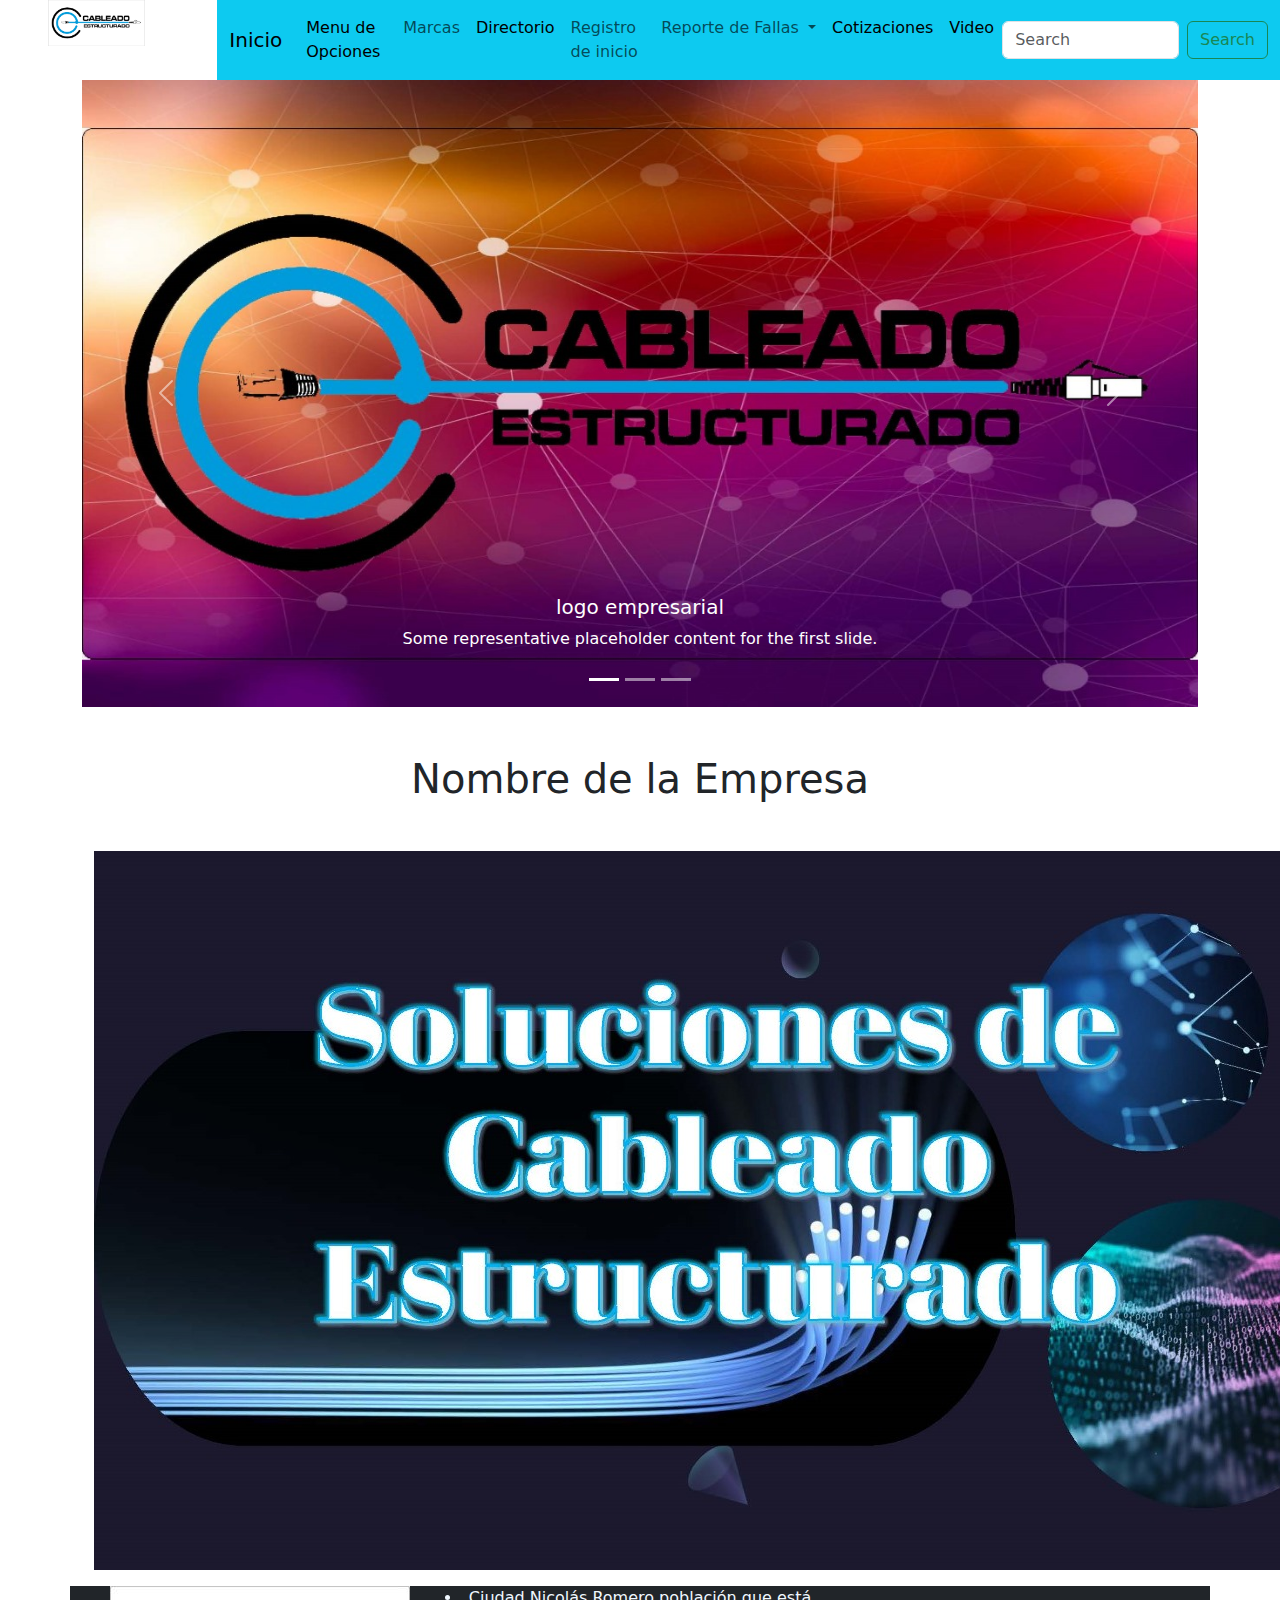
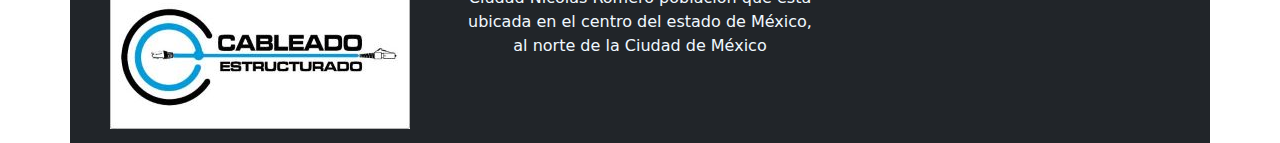
<file: index.html>
<!DOCTYPE html>
<html lang="es">
<head>
    <meta charset="UTF-8">
    <meta name="viewport" content="width=device-width, initial-scale=1.0">
    <link href="https://cdn.jsdelivr.net/npm/bootstrap@5.3.3/dist/css/bootstrap.min.css"rel="stylesheet">
    <link rel="stylesheet" href="css/proyecto.css">
    <title>Inicio</title>
</head>

<body>
    <header>
<div class="row">
    <div class="col-2 bg-white Logo text-center">
<img src="Imagenes/logocableadopng.png" alt="Logo de la Empresa" class="img-fluid">
    </div>
    <div class="col-10 bg-white">
        <nav class="navbar navbar-expand-lg bg-info">
            <div class="container-fluid">
              <a class="navbar-brand" href="#">Inicio</a>
              <button class="navbar-toggler" type="button" data-bs-toggle="collapse" data-bs-target="#navbarSupportedContent" aria-controls="navbarSupportedContent" aria-expanded="false" aria-label="Toggle navigation">
                <span class="navbar-toggler-icon"></span>
              </button>
              <div class="collapse navbar-collapse" id="navbarSupportedContent">
                <ul class="navbar-nav me-auto mb-2 mb-lg-0">
                  <li class="nav-item">
                    <a class="nav-link active" aria-current="page" href="paginas/areasyservicios.html">Menu de Opciones</a>
                  </li>
                  <li class="nav-item">
                    <a class="nav-link" href="paginas/marcas.html">Marcas</a>
                  </li>
                  <li class="nav-item dropdown">
                    <a class="nav-link active" href="paginas/directorio.html">Directorio</a>
                  </li>
                  <li class="nav-item dropdown">
                    <a class="nav-link dropdown" href="paginas/registrodeinicio.html">Registro de inicio</a>                    </a>
                  </li>
                    <li class="nav-item dropdown">
                    <a class="nav-link dropdown-toggle" href="#" role="button" data-bs-toggle="dropdown" aria-expanded="false">
                      Reporte de Fallas
                    </a>
                    <ul class="dropdown-menu">
                      <li><a class="dropdown-item" href="paginas/reportedefallas.html">Falla en el Cable</a></li>
                      <!-- <li><a class="dropdown-item" href="#">Another action</a></li> -->
                      <li><hr class="dropdown-divider"></li>
                      <li><a class="dropdown-item" href="paginas/reportedefallas.html">Falla en el WiFi</a></li>
                      <li><hr class="dropdown-divider"></li>
                      <li><a class="dropdown-item" href="paginas/reportedefallas.html">Falla en el PC o Telefono</a></li>
                    </ul>
                    <li class="nav-item dropdown">
                      <a class="nav-link active" href="paginas/cotizaciones.html">Cotizaciones</a>
                    </li>
                    <li class="nav-item dropdown">
                      <a class="nav-link active" href="paginas/Video.html">Video</a>
                    </li>
                  </li>
                  <!-- <li class="nav-item">
                    <a class="nav-link disabled" aria-disabled="true">Disabled</a>
                  </li> -->
                </ul>
                <form class="d-flex" role="search">
                  <input class="form-control me-2" type="search" placeholder="Search" aria-label="Search">
                  <button class="btn btn-outline-success" type="submit">Search</button>
                </form>
              </div>
            </div>
          </nav>
    </div>
</div>
    </header>

    <main>
<div class="container">
  <div id="carouselExampleCaptions" class="carousel slide">
    <div class="carousel-indicators">
      <button type="button" data-bs-target="#carouselExampleCaptions" data-bs-slide-to="0" class="active" aria-current="true" aria-label="Slide 1"></button>
      <button type="button" data-bs-target="#carouselExampleCaptions" data-bs-slide-to="1" aria-label="Slide 2"></button>
      <button type="button" data-bs-target="#carouselExampleCaptions" data-bs-slide-to="2" aria-label="Slide 3"></button>
    </div>
    <div class="carousel-inner">
      <div class="carousel-item active">
        <img src="Imagenes/1-logo.jpg" class="d-block w-100" alt="...">
        <div class="carousel-caption d-none d-md-block">
          <h5>logo empresarial</h5>
          <p>Some representative placeholder content for the first slide.</p>
        </div>
      </div>
      <div class="carousel-item">
        <img src="Imagenes/logoconectorfo.jpg" class="d-block w-100" alt="...">
        <div class="carousel-caption d-none d-md-block">
          <h5>Logo fibra optica</h5>
          <p>Some representative placeholder content for the second slide.</p>
        </div>
      </div>
      <div class="carousel-item">
        <img src="Imagenes/logomex.jpg" class="d-block w-100" alt="...">
        <div class="carousel-caption d-none d-md-block">
          <h5>Logo mexico</h5>
          <p>Some representative placeholder content for the third slide.</p>
        </div>
      </div>
    </div>
    <button class="carousel-control-prev" type="button" data-bs-target="#carouselExampleCaptions" data-bs-slide="prev">
      <span class="carousel-control-prev-icon" aria-hidden="true"></span>
      <span class="visually-hidden">Previous</span>
    </button>
    <button class="carousel-control-next" type="button" data-bs-target="#carouselExampleCaptions" data-bs-slide="next">
      <span class="carousel-control-next-icon" aria-hidden="true"></span>
      <span class="visually-hidden">Next</span>
    </button>
  </div>
  <div class="container">
    <h1 class="mt-5 mb-5 text-center">Nombre de la Empresa</h1>
    <p class="text-center"><img src="Imagenes/2- nombre.jpg" alt=""></p>
  </div>
</div>
    </main>

    <footer>
<div class="container bg-dark text-center align-item-center">
  <div class="row">
    <div class="col" >
      <img src="Imagenes/logocableadomini.jpg" alt="Logo de la empresa">
    </div>
    <div class="col" style="color: aliceblue;"><li>Ciudad Nicolás Romero población que está ubicada en el centro del estado de México, al norte de la Ciudad de México</li></div>
    <div class="col" style="color: aliceblue;">
      <iframe src="https://www.google.com/maps/embed?pb=!1m18!1m12!1m3!1d1927698.3362225133!2d-100.92475285319688!3d19.32425220193488!2m3!1f0!2f0!3f0!3m2!1i1024!2i768!4f13.1!3m3!1m2!1s0x85cd8992c0eb0a3b%3A0xc2fef9be9fc5a857!2sEstado%20de%20M%C3%A9xico!5e0!3m2!1ses!2smx!4v1723782076064!5m2!1ses!2smx" width="50%" height="80%" style="border:0;" allowfullscreen="" loading="lazy" referrerpolicy="no-referrer-when-downgrade"></iframe>
    </div>
  </div>
</div>
    </footer>

    <script src="https://cdn.jsdelivr.net/npm/bootstrap@5.3.3/dist/js/bootstrap.bundle.min.js"></script>
</body>

</html>
</file>
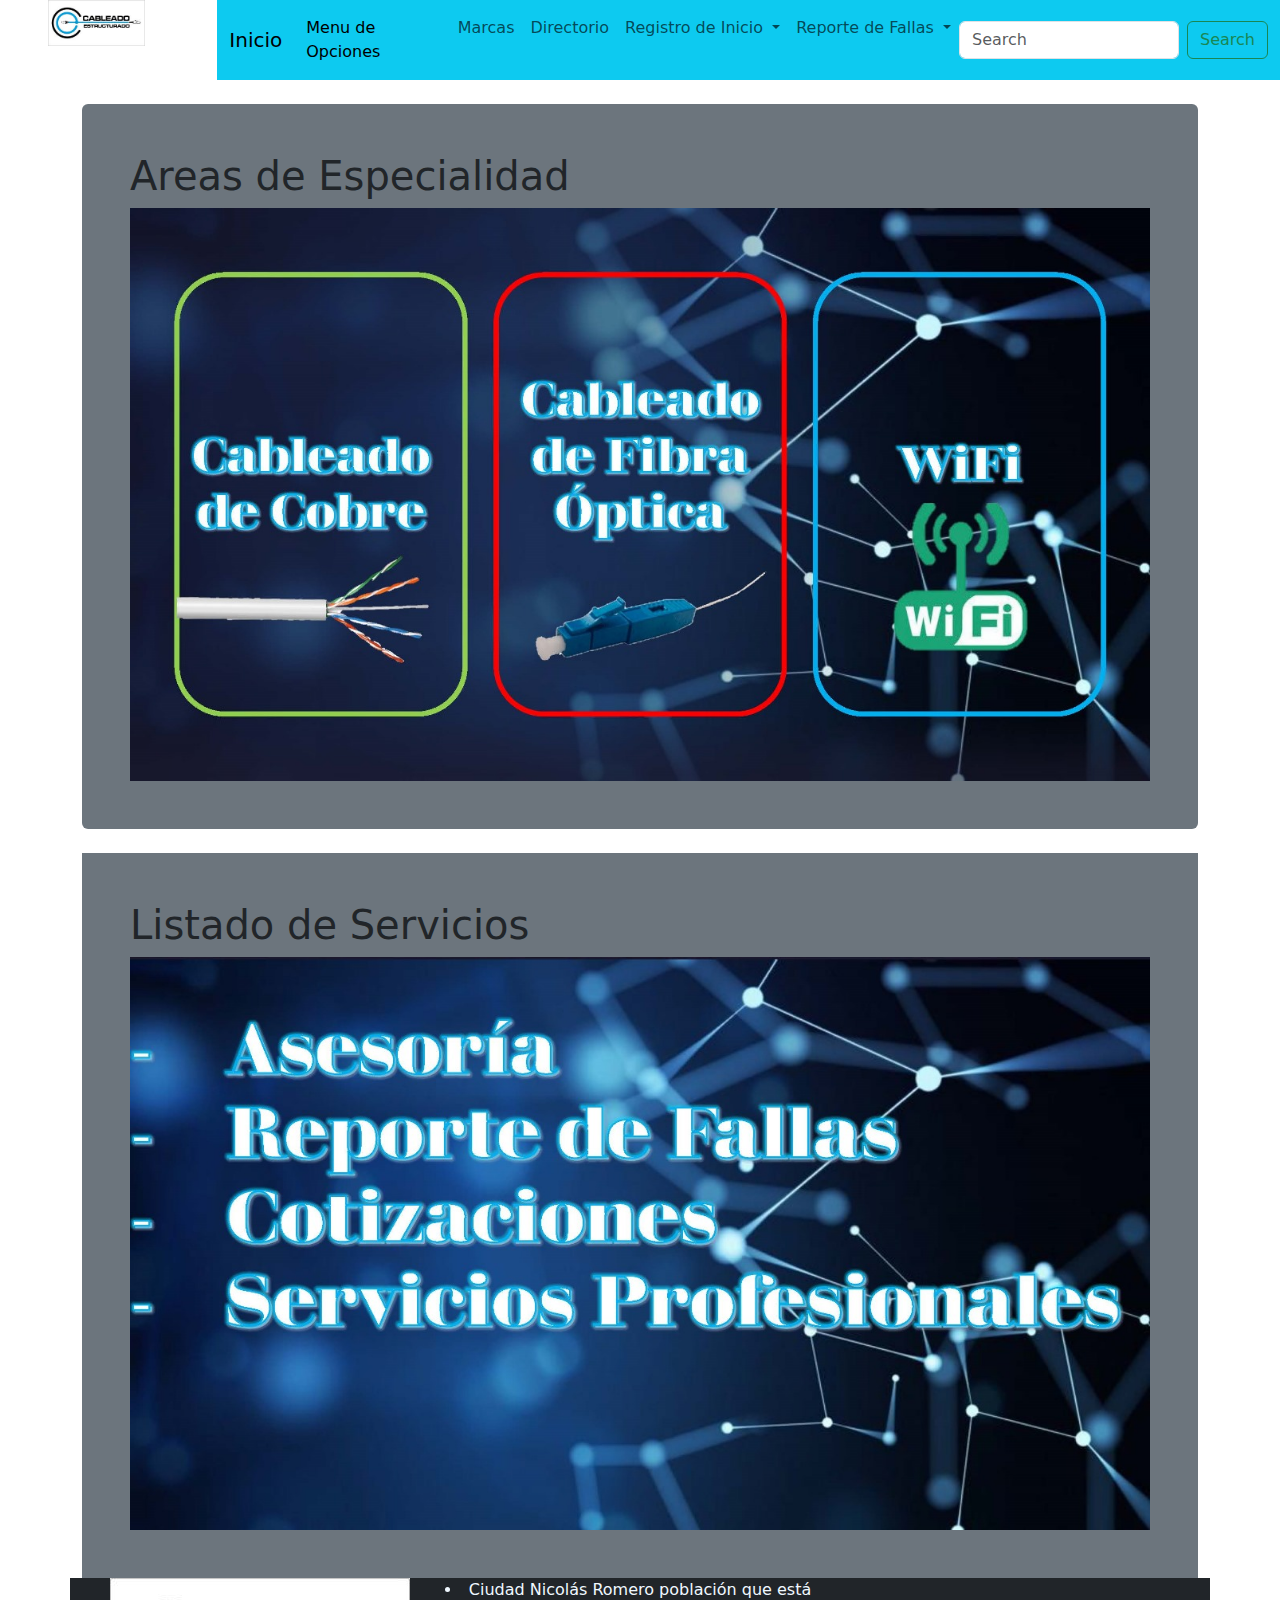
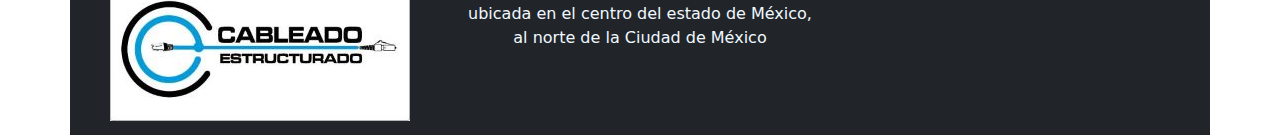
<file: paginas/areasyservicios.html>
<!DOCTYPE html>
<html lang="es">

<head>
    <meta charset="UTF-8">
    <meta name="viewport" content="width=device-width, initial-scale=1.0">
    <link href="https://cdn.jsdelivr.net/npm/bootstrap@5.3.3/dist/css/bootstrap.min.css"rel="stylesheet">
    <link rel="stylesheet" href="../css/proyecto.css">
    <title>Menu de Opciones</title>
</head>

<body>
    <header>
<div class="row">
    <div class="col-2 bg-white Logo text-center">
<img src="../Imagenes/logocableadored.jpg" alt="Logo de la Empresa" class="img-fluid">
    </div>
    <div class="col-10 bg-white">
        <nav class="navbar navbar-expand-lg bg-info">
            <div class="container-fluid">
              <a class="navbar-brand" href="../index.html">Inicio</a>
              <button class="navbar-toggler" type="button" data-bs-toggle="collapse" data-bs-target="#navbarSupportedContent" aria-controls="navbarSupportedContent" aria-expanded="false" aria-label="Toggle navigation">
                <span class="navbar-toggler-icon"></span>
              </button>
              <div class="collapse navbar-collapse" id="navbarSupportedContent">
                <ul class="navbar-nav me-auto mb-2 mb-lg-0">
                  <li class="nav-item">
                    <a class="nav-link active" aria-current="page" href="#">Menu de Opciones</a>
                  </li>
                  <li class="nav-item">
                    <a class="nav-link" href="#">Marcas</a>
                  </li>
                  <li class="nav-item">
                    <a class="nav-link" href="#">Directorio</a>
                  </li>
                  <li class="nav-item dropdown">
                    <a class="nav-link dropdown-toggle" href="#" role="button" data-bs-toggle="dropdown" aria-expanded="false">
                      Registro de Inicio
                    </a>
                    <ul class="dropdown-menu">
                        <li><a class="dropdown-item" href="#">Nombre</a></li>
                        <!-- <li><a class="dropdown-item" href="#">Another action</a></li> -->
                        <li><hr class="dropdown-divider"></li>
                        <li><a class="dropdown-item" href="#">Empresa Procedente</a></li>
                      </ul>
                  <li class="nav-item dropdown">
                    <a class="nav-link dropdown-toggle" href="#" role="button" data-bs-toggle="dropdown" aria-expanded="false">
                      Reporte de Fallas
                    </a>
                    <ul class="dropdown-menu">
                      <li><a class="dropdown-item" href="#">Falla en el Cable</a></li>
                      <!-- <li><a class="dropdown-item" href="#">Another action</a></li> -->
                      <li><hr class="dropdown-divider"></li>
                      <li><a class="dropdown-item" href="#">Falla en el WiFi</a></li>
                      <li><hr class="dropdown-divider"></li>
                      <li><a class="dropdown-item" href="#">Falla en el PC o Telefono</a></li>
                    </ul>
                  </li>
                  <!-- <li class="nav-item">
                    <a class="nav-link disabled" aria-disabled="true">Disabled</a>
                  </li> -->
                </ul>
                <form class="d-flex" role="search">
                  <input class="form-control me-2" type="search" placeholder="Search" aria-label="Search">
                  <button class="btn btn-outline-success" type="submit">Search</button>
                </form>
              </div>
            </div>
          </nav>
    </div>
</div>
    </header>

    <main>
        <div class="container">
            <div class="mt-4 p-5 bg-secondary text-dark rounded text-center-align-items-center">
                <h1>Areas de Especialidad</h1>
                <img src="../Imagenes/3- area.jpg" alt="Areas de Especialidad" class="img-fluid">
              </div>

              <div class="mt-4 p-5 bg-secondary text-darkrounded">
                <h1>Listado de Servicios</h1>
                <img src="../Imagenes/5- servicios.jpg" alt="listado de servicios" class="img-fluid logocableadopng">
              </div>
        </div>


    </main>

    <footer>
<div class="container bg-dark text-center align-item-center">
  <div class="row">
    <div class="col" >
      <img src="../Imagenes/logocableadomini.jpg" alt="Logo de la empresa">
    </div>
    <div class="col" style="color: aliceblue;"><li>Ciudad Nicolás Romero población que está ubicada en el centro del estado de México, al norte de la Ciudad de México</li></div>
    <div class="col" style="color: aliceblue;">
      <iframe src="https://www.google.com/maps/embed?pb=!1m18!1m12!1m3!1d1927698.3362225133!2d-100.92475285319688!3d19.32425220193488!2m3!1f0!2f0!3f0!3m2!1i1024!2i768!4f13.1!3m3!1m2!1s0x85cd8992c0eb0a3b%3A0xc2fef9be9fc5a857!2sEstado%20de%20M%C3%A9xico!5e0!3m2!1ses!2smx!4v1723782076064!5m2!1ses!2smx" width="50%" height="80%" style="border:0;" allowfullscreen="" loading="lazy" referrerpolicy="no-referrer-when-downgrade"></iframe>
    </div>
  </div>
</div>
    </footer>

    <script src="https://cdn.jsdelivr.net/npm/bootstrap@5.3.3/dist/js/bootstrap.bundle.min.js"></script>
</body>

</html>
</file>
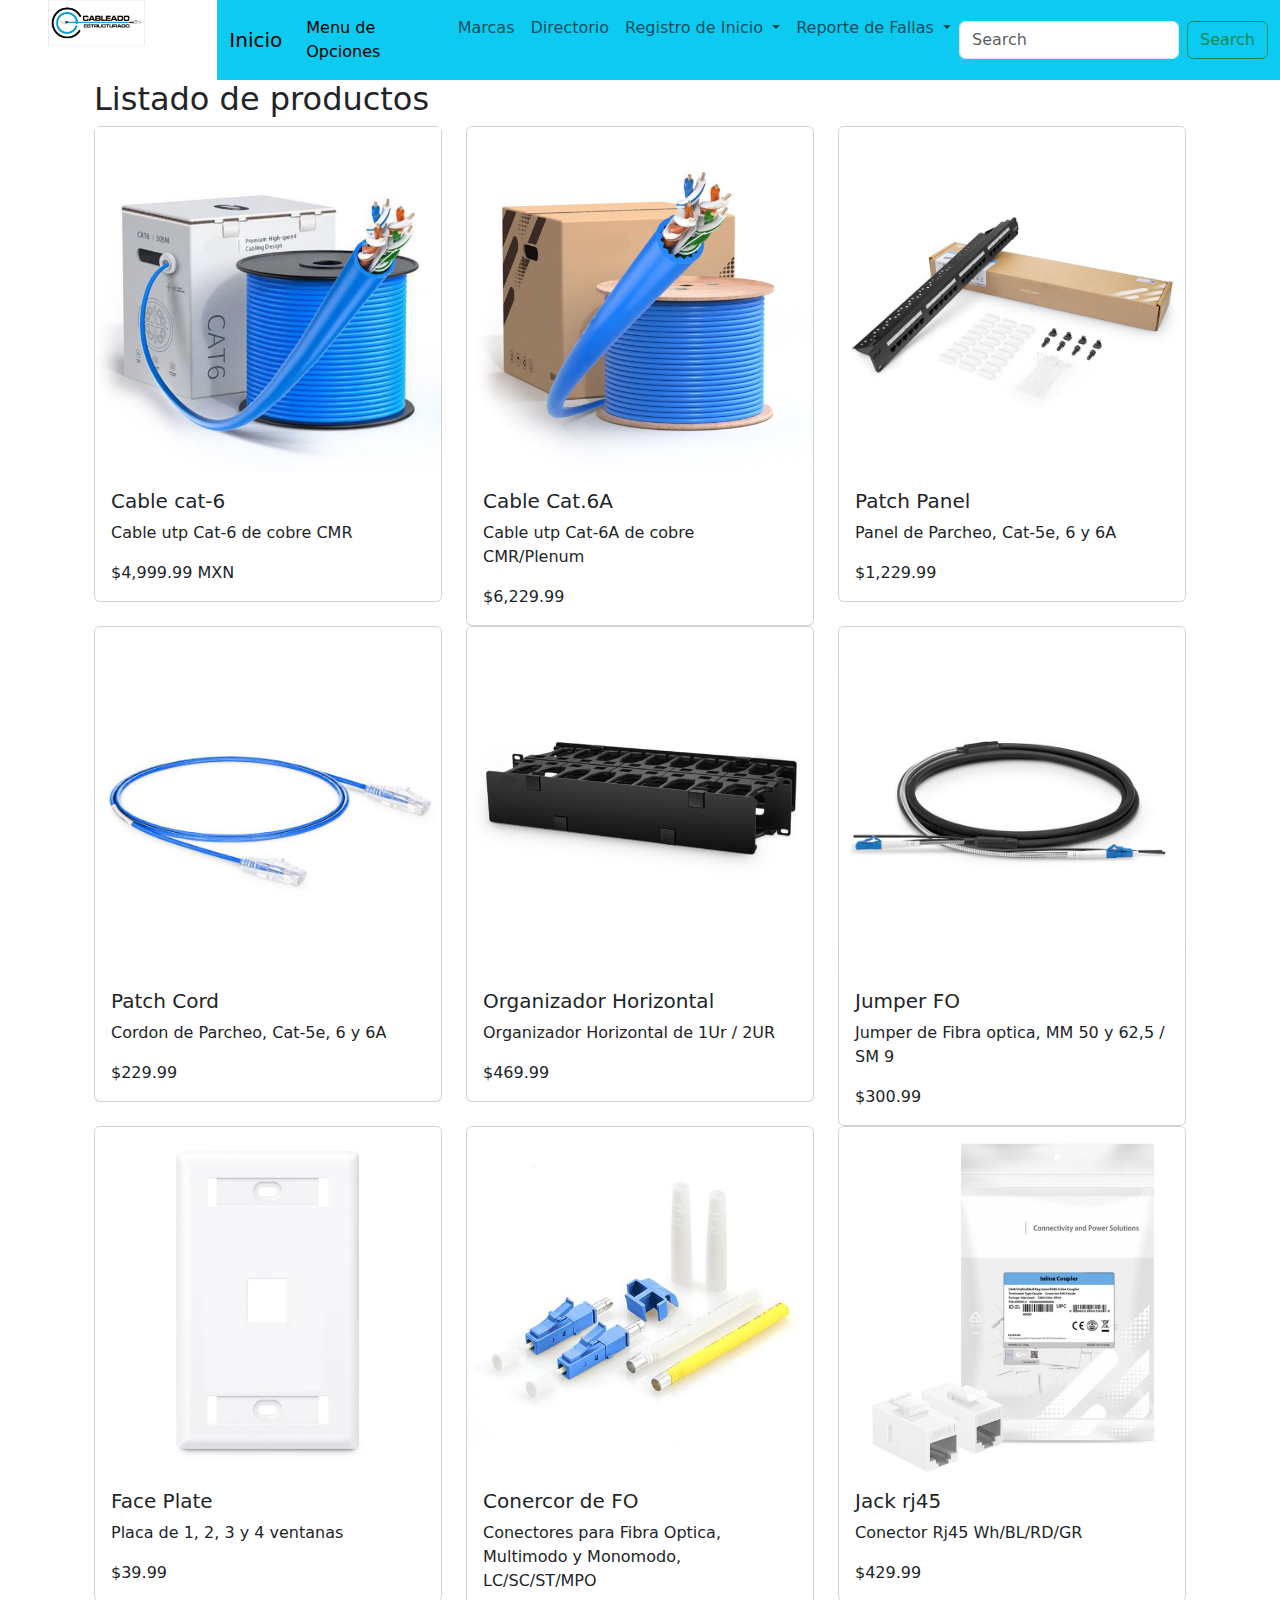
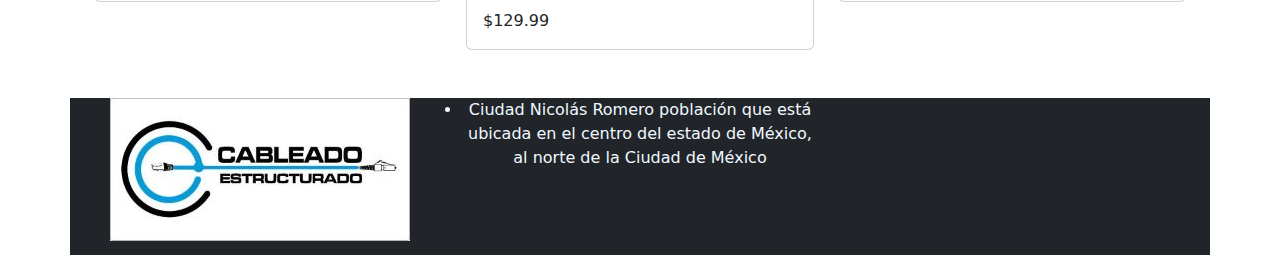
<file: paginas/cotizaciones.html>
<!DOCTYPE html>
<html lang="es">
<head>
    <meta charset="UTF-8">
    <meta name="viewport" content="width=device-width, initial-scale=1.0">
    <link href="https://cdn.jsdelivr.net/npm/bootstrap@5.3.3/dist/css/bootstrap.min.css"rel="stylesheet">
    <link rel="stylesheet" href="../css/proyecto.css">
    <title>Cotizaciones</title>
</head>

<body>
    <header>
<div class="row">
    <div class="col-2 bg-white Logo text-center">
<img src="../Imagenes/logocableadopng.png" alt="Logo de la Empresa" class="img-fluid">
    </div>
    <div class="col-10 bg-white">
        <nav class="navbar navbar-expand-lg bg-info">
            <div class="container-fluid">
              <a class="navbar-brand" href="../index.html">Inicio</a>
              <button class="navbar-toggler" type="button" data-bs-toggle="collapse" data-bs-target="#navbarSupportedContent" aria-controls="navbarSupportedContent" aria-expanded="false" aria-label="Toggle navigation">
                <span class="navbar-toggler-icon"></span>
              </button>
              <div class="collapse navbar-collapse" id="navbarSupportedContent">
                <ul class="navbar-nav me-auto mb-2 mb-lg-0">
                  <li class="nav-item">
                    <a class="nav-link active" aria-current="page" href="#">Menu de Opciones</a>
                  </li>
                  <li class="nav-item">
                    <a class="nav-link" href="#">Marcas</a>
                  </li>
                  <li class="nav-item">
                    <a class="nav-link" href="#">Directorio</a>
                  </li>
                  <li class="nav-item dropdown">
                    <a class="nav-link dropdown-toggle" href="#" role="button" data-bs-toggle="dropdown" aria-expanded="false">
                      Registro de Inicio
                    </a>
                    <ul class="dropdown-menu">
                        <li><a class="dropdown-item" href="#">Nombre</a></li>
                        <!-- <li><a class="dropdown-item" href="#">Another action</a></li> -->
                        <li><hr class="dropdown-divider"></li>
                        <li><a class="dropdown-item" href="#">Empresa Procedente</a></li>
                      </ul>
                  <li class="nav-item dropdown">
                    <a class="nav-link dropdown-toggle" href="#" role="button" data-bs-toggle="dropdown" aria-expanded="false">
                      Reporte de Fallas
                    </a>
                    <ul class="dropdown-menu">
                      <li><a class="dropdown-item" href="#">Falla en el Cable</a></li>
                      <!-- <li><a class="dropdown-item" href="#">Another action</a></li> -->
                      <li><hr class="dropdown-divider"></li>
                      <li><a class="dropdown-item" href="#">Falla en el WiFi</a></li>
                      <li><hr class="dropdown-divider"></li>
                      <li><a class="dropdown-item" href="#">Falla en el PC o Telefono</a></li>
                    </ul>
                  </li>
                  <!-- <li class="nav-item">
                    <a class="nav-link disabled" aria-disabled="true">Disabled</a>
                  </li> -->
                </ul>
                <form class="d-flex" role="search">
                  <input class="form-control me-2" type="search" placeholder="Search" aria-label="Search">
                  <button class="btn btn-outline-success" type="submit">Search</button>
                </form>
              </div>
            </div>
          </nav>
    </div>
</div>
    </header>

    <main>
        <div class="container mb-5">
          <div class="container">
            <h2>Listado de productos</h2>
            <div class="row">
              <div class="col-md-4">
                <div class="card">
                  <img src="../Imagenes/CAT6.jpg" class="cale cat6" alt="Producto 1">
                  <div class="card-body">
                    <h5 class="card-title">Cable cat-6</h5>
                    <p class="card-text">Cable utp Cat-6 de cobre CMR</p>
                    <p class="card-text">$4,999.99 MXN</p>
                  </div>
                </div>
              </div>
              <div class="col-md-4">
                <div class="card">
                  <img src="../Imagenes/CAT6A.jpg" class="card-img-top" alt="Producto 2">
                  <div class="card-body">
                    <h5 class="card-title">Cable Cat.6A</h5>
                    <p class="card-text">Cable utp Cat-6A de cobre CMR/Plenum</p>
                    <p class="card-text">$6,229.99</p>
                  </div>
                </div>
              </div>
              <div class="col-md-4">
                <div class="card">
                  <img src="../Imagenes/PANEL.jpg" class="card-img-top" alt="Producto 2">
                  <div class="card-body">
                    <h5 class="card-title">Patch Panel</h5>
                    <p class="card-text">Panel de Parcheo, Cat-5e, 6 y 6A</p>
                    <p class="card-text">$1,229.99</p>
                  </div>
                </div>
              </div>
              <div class="col-md-4">
                <div class="card">
                  <img src="../Imagenes/PATCHCORD.jpg" class="card-img-top" alt="Producto 2">
                  <div class="card-body">
                    <h5 class="card-title">Patch Cord</h5>
                    <p class="card-text">Cordon de Parcheo, Cat-5e, 6 y 6A</p>
                    <p class="card-text">$229.99</p>
                  </div>
                </div>
              </div>
              <div class="col-md-4">
                <div class="card">
                  <img src="../Imagenes/ORGANIZADOR.jpg" class="card-img-top" alt="Producto 2">
                  <div class="card-body">
                    <h5 class="card-title">Organizador Horizontal</h5>
                    <p class="card-text">Organizador Horizontal de 1Ur / 2UR</p>
                    <p class="card-text">$469.99</p>
                  </div>
                </div>
              </div>
              <div class="col-md-4">
                <div class="card">
                  <img src="../Imagenes/JUMPER FO.jpg" class="card-img-top" alt="Producto 2">
                  <div class="card-body">
                    <h5 class="card-title">Jumper FO</h5>
                    <p class="card-text">Jumper de Fibra optica, MM 50 y 62,5 / SM 9</p>
                    <p class="card-text">$300.99</p>
                  </div>
                </div>
              </div>
              <div class="col-md-4">
                <div class="card">
                  <img src="../Imagenes/FACEPLATE.jpg" class="card-img-top" alt="Producto 2">
                  <div class="card-body">
                    <h5 class="card-title">Face Plate</h5>
                    <p class="card-text">Placa de 1, 2, 3 y 4 ventanas</p>
                    <p class="card-text">$39.99</p>
                  </div>
                </div>
              </div>
              <div class="col-md-4">
                <div class="card">
                  <img src="../Imagenes/CONECTOR LC.jpg" class="card-img-top" alt="Producto 2">
                  <div class="card-body">
                    <h5 class="card-title">Conercor de FO</h5>
                    <p class="card-text">Conectores para Fibra Optica, Multimodo y Monomodo, LC/SC/ST/MPO</p>
                    <p class="card-text">$129.99</p>
                  </div>
                </div>
              </div>
              <div class="col-md-4">
               <div class="card">
                <img src="../Imagenes/JACK.jpg" class="card-img-top" alt="Producto 2">
                <div class="card-body">
                  <h5 class="card-title">Jack rj45</h5>
                  <p class="card-text">Conector Rj45 Wh/BL/RD/GR</p>
                  <p class="card-text">$429.99</p>
                  </div>
                </div>
              </div>
              </div>
              </div>
              </div>
          </div>
    </main>

    <footer>
<div class="container bg-dark text-center align-item-center">
  <div class="row">
    <div class="col" >
      <img src="../Imagenes/logocableadomini.jpg" alt="Logo de la empresa">
    </div>
    <div class="col" style="color: aliceblue;"><li>Ciudad Nicolás Romero población que está ubicada en el centro del estado de México, al norte de la Ciudad de México</li></div>
    <div class="col" style="color: aliceblue;">
      <iframe src="https://www.google.com/maps/embed?pb=!1m18!1m12!1m3!1d1927698.3362225133!2d-100.92475285319688!3d19.32425220193488!2m3!1f0!2f0!3f0!3m2!1i1024!2i768!4f13.1!3m3!1m2!1s0x85cd8992c0eb0a3b%3A0xc2fef9be9fc5a857!2sEstado%20de%20M%C3%A9xico!5e0!3m2!1ses!2smx!4v1723782076064!5m2!1ses!2smx" width="50%" height="80%" style="border:0;" allowfullscreen="" loading="lazy" referrerpolicy="no-referrer-when-downgrade"></iframe>
    </div>
  </div>
</div>
    </footer>

    <script src="https://cdn.jsdelivr.net/npm/bootstrap@5.3.3/dist/js/bootstrap.bundle.min.js"></script>
</body>

</html>
</file>
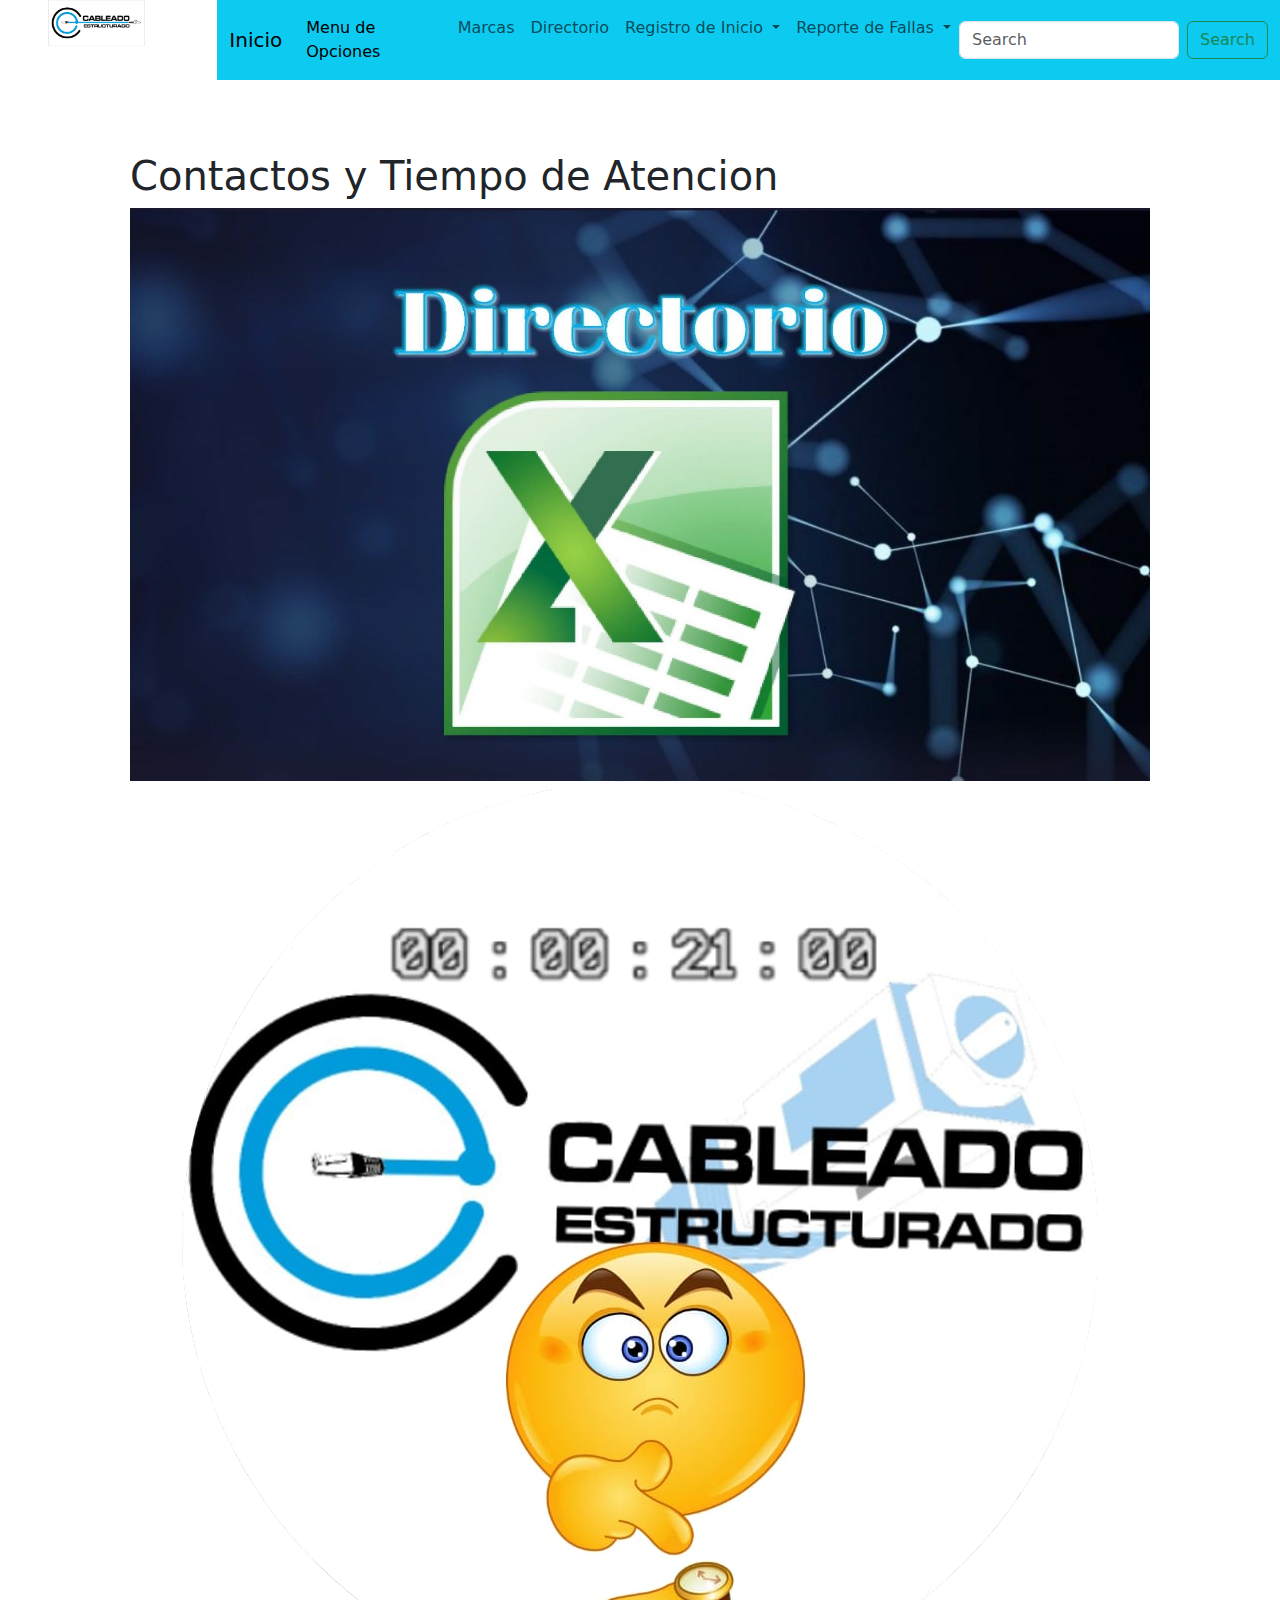
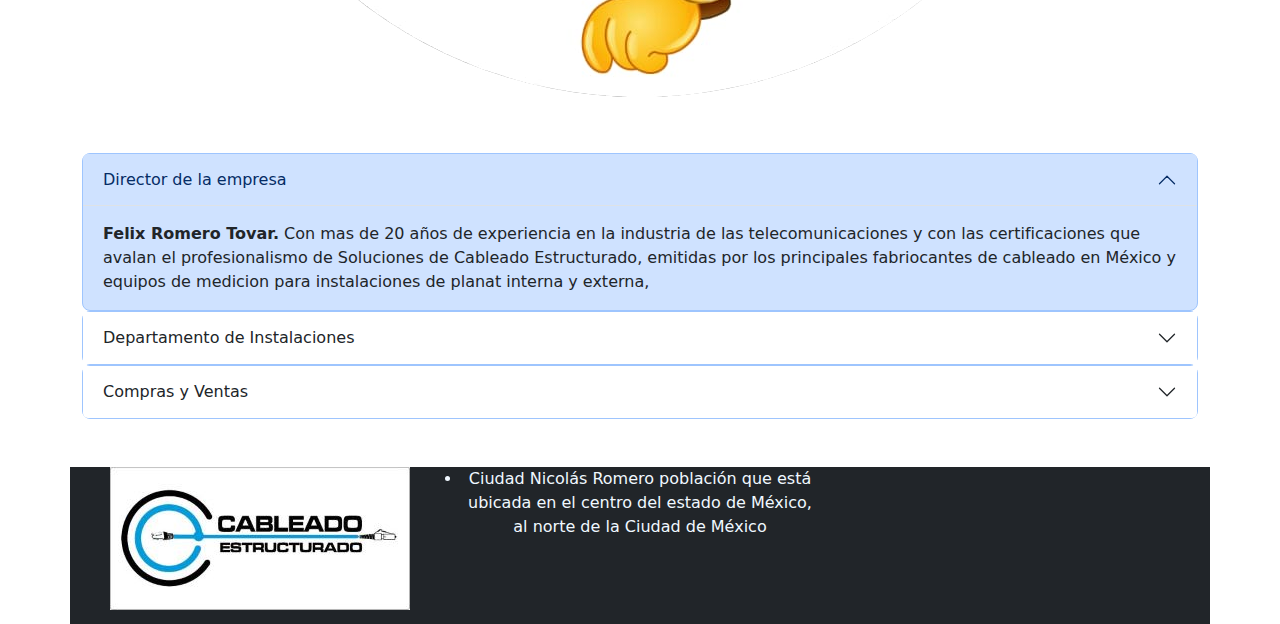
<file: paginas/directorio.html>
<!DOCTYPE html>
<html lang="es">
<head>
    <meta charset="UTF-8">
    <meta name="viewport" content="width=device-width, initial-scale=1.0">
    <link href="https://cdn.jsdelivr.net/npm/bootstrap@5.3.3/dist/css/bootstrap.min.css"rel="stylesheet">
    <link rel="stylesheet" href="../css/proyecto.css">
    <title>Directorio</title>
</head>

<body>
    <header>
<div class="row">
    <div class="col-2 bg-white Logo text-center">
<img src="../Imagenes/logocableadopng.png" alt="Logo de la Empresa" class="img-fluid">
    </div>
    <div class="col-10 bg-white">
        <nav class="navbar navbar-expand-lg bg-info">
            <div class="container-fluid">
              <a class="navbar-brand" href="../index.html">Inicio</a>
              <button class="navbar-toggler" type="button" data-bs-toggle="collapse" data-bs-target="#navbarSupportedContent" aria-controls="navbarSupportedContent" aria-expanded="false" aria-label="Toggle navigation">
                <span class="navbar-toggler-icon"></span>
              </button>
              <div class="collapse navbar-collapse" id="navbarSupportedContent">
                <ul class="navbar-nav me-auto mb-2 mb-lg-0">
                  <li class="nav-item">
                    <a class="nav-link active" aria-current="page" href="#">Menu de Opciones</a>
                  </li>
                  <li class="nav-item">
                    <a class="nav-link" href="#">Marcas</a>
                  </li>
                  <li class="nav-item">
                    <a class="nav-link" href="#">Directorio</a>
                  </li>
                  <li class="nav-item dropdown">
                    <a class="nav-link dropdown-toggle" href="#" role="button" data-bs-toggle="dropdown" aria-expanded="false">
                      Registro de Inicio
                    </a>
                    <ul class="dropdown-menu">
                        <li><a class="dropdown-item" href="#">Nombre</a></li>
                        <!-- <li><a class="dropdown-item" href="#">Another action</a></li> -->
                        <li><hr class="dropdown-divider"></li>
                        <li><a class="dropdown-item" href="#">Empresa Procedente</a></li>
                      </ul>
                  <li class="nav-item dropdown">
                    <a class="nav-link dropdown-toggle" href="#" role="button" data-bs-toggle="dropdown" aria-expanded="false">
                      Reporte de Fallas
                    </a>
                    <ul class="dropdown-menu">
                      <li><a class="dropdown-item" href="#">Falla en el Cable</a></li>
                      <!-- <li><a class="dropdown-item" href="#">Another action</a></li> -->
                      <li><hr class="dropdown-divider"></li>
                      <li><a class="dropdown-item" href="#">Falla en el WiFi</a></li>
                      <li><hr class="dropdown-divider"></li>
                      <li><a class="dropdown-item" href="#">Falla en el PC o Telefono</a></li>
                    </ul>
                  </li>
                  <!-- <li class="nav-item">
                    <a class="nav-link disabled" aria-disabled="true">Disabled</a>
                  </li> -->
                </ul>
                <form class="d-flex" role="search">
                  <input class="form-control me-2" type="search" placeholder="Search" aria-label="Search">
                  <button class="btn btn-outline-success" type="submit">Search</button>
                </form>
              </div>
            </div>
          </nav>
    </div>
</div>
    </header>

    <main>
        <div class="container mb-5">
          <div class="mt-4 p-5 bg- text-dark rounded text-center-align-items-center">
            <h1>Contactos y Tiempo de Atencion<h1>
            <img src="../Imagenes/4- directorio.jpg" alt="tipo de componente" class="img-fluid logocableadopng">
            <img src="../Imagenes/time.jpg" class="rounded-circle mx-auto d-block" alt="Cinque Terre">
          </div>
          <div class="accordion" id="accordionExample">
            <div class="accordion-item bg-primary-subtle border border-primary-subtle rounded-3">
              <h2 class="accordion-header">
                <button class="accordion-button" type="button" data-bs-toggle="collapse" data-bs-target="#collapseOne" aria-expanded="true" aria-controls="collapseOne">
                  Director de la empresa
                </button>
              </h2>
              <div id="collapseOne" class="accordion-collapse collapse show" data-bs-parent="#accordionExample">
                <div class="accordion-body ">
                  <strong>Felix Romero Tovar.</strong> Con mas de 20 años de experiencia en la industria de las telecomunicaciones y con las certificaciones que avalan el profesionalismo de Soluciones de Cableado Estructurado, emitidas por los principales fabriocantes de cableado en México y equipos de medicion para instalaciones de planat interna y externa<code></code>, 
                </div>
              </div>
            </div>
            <div class="accordion-item bg-primary-subtle border border-primary-subtle rounded-3">
              <h2 class="accordion-header">
                <button class="accordion-button collapsed" type="button" data-bs-toggle="collapse" data-bs-target="#collapseTwo" aria-expanded="false" aria-controls="collapseTwo">
                  Departamento de Instalaciones
                </button>
              </h2>
              <div id="collapseTwo" class="accordion-collapse collapse" data-bs-parent="#accordionExample">
                <div class="accordion-body">
                  <strong>Mauricio Romero Ramirez</strong> Encargado de la calidad en las instalaciones como lider de proyecto, garantiza que los trabajos realizados se apeguen las normas nacionales e internacionales que distinguen a Soluciones de Cableado Estructurado del resto de las empreas<code></code>
                </div>
              </div>
            </div>
            <div class="accordion-item bg-primary-subtle border border-primary-subtle rounded-3">
              <h2 class="accordion-header">
                <button class="accordion-button collapsed" type="button" data-bs-toggle="collapse" data-bs-target="#collapseThree" aria-expanded="false" aria-controls="collapseThree">
                  Compras y Ventas
                </button>
              </h2>
              <div id="collapseThree" class="accordion-collapse collapse" data-bs-parent="#accordionExample">
                <div class="accordion-body">
                  <strong>Ashlie G. Romero Ramirez.</strong> Representante de las relaciones nacionales e internaionales de todas las cedes donde se presenta Soluciones de Cableado Estructurado, tambien  de las negociaciones con nuevos e inovadores porductos que ademas de integraglos al portafolio de soluciones tambien se solicita la capacitacion pertinente al personal tecnico de la compañia <code></code>
                </div>
              </div>
            </div>
          </div>
        </div>


    </main>

    <footer>
<div class="container bg-dark text-center align-item-center">
  <div class="row">
    <div class="col" >
      <img src="../Imagenes/logocableadomini.jpg" alt="Logo de la empresa">
    </div>
    <div class="col" style="color: aliceblue;"><li>Ciudad Nicolás Romero población que está ubicada en el centro del estado de México, al norte de la Ciudad de México</li></div>
    <div class="col" style="color: aliceblue;">
      <iframe src="https://www.google.com/maps/embed?pb=!1m18!1m12!1m3!1d1927698.3362225133!2d-100.92475285319688!3d19.32425220193488!2m3!1f0!2f0!3f0!3m2!1i1024!2i768!4f13.1!3m3!1m2!1s0x85cd8992c0eb0a3b%3A0xc2fef9be9fc5a857!2sEstado%20de%20M%C3%A9xico!5e0!3m2!1ses!2smx!4v1723782076064!5m2!1ses!2smx" width="50%" height="80%" style="border:0;" allowfullscreen="" loading="lazy" referrerpolicy="no-referrer-when-downgrade"></iframe>
    </div>
  </div>
</div>
    </footer>

    <script src="https://cdn.jsdelivr.net/npm/bootstrap@5.3.3/dist/js/bootstrap.bundle.min.js"></script>
</body>

</html>
</file>
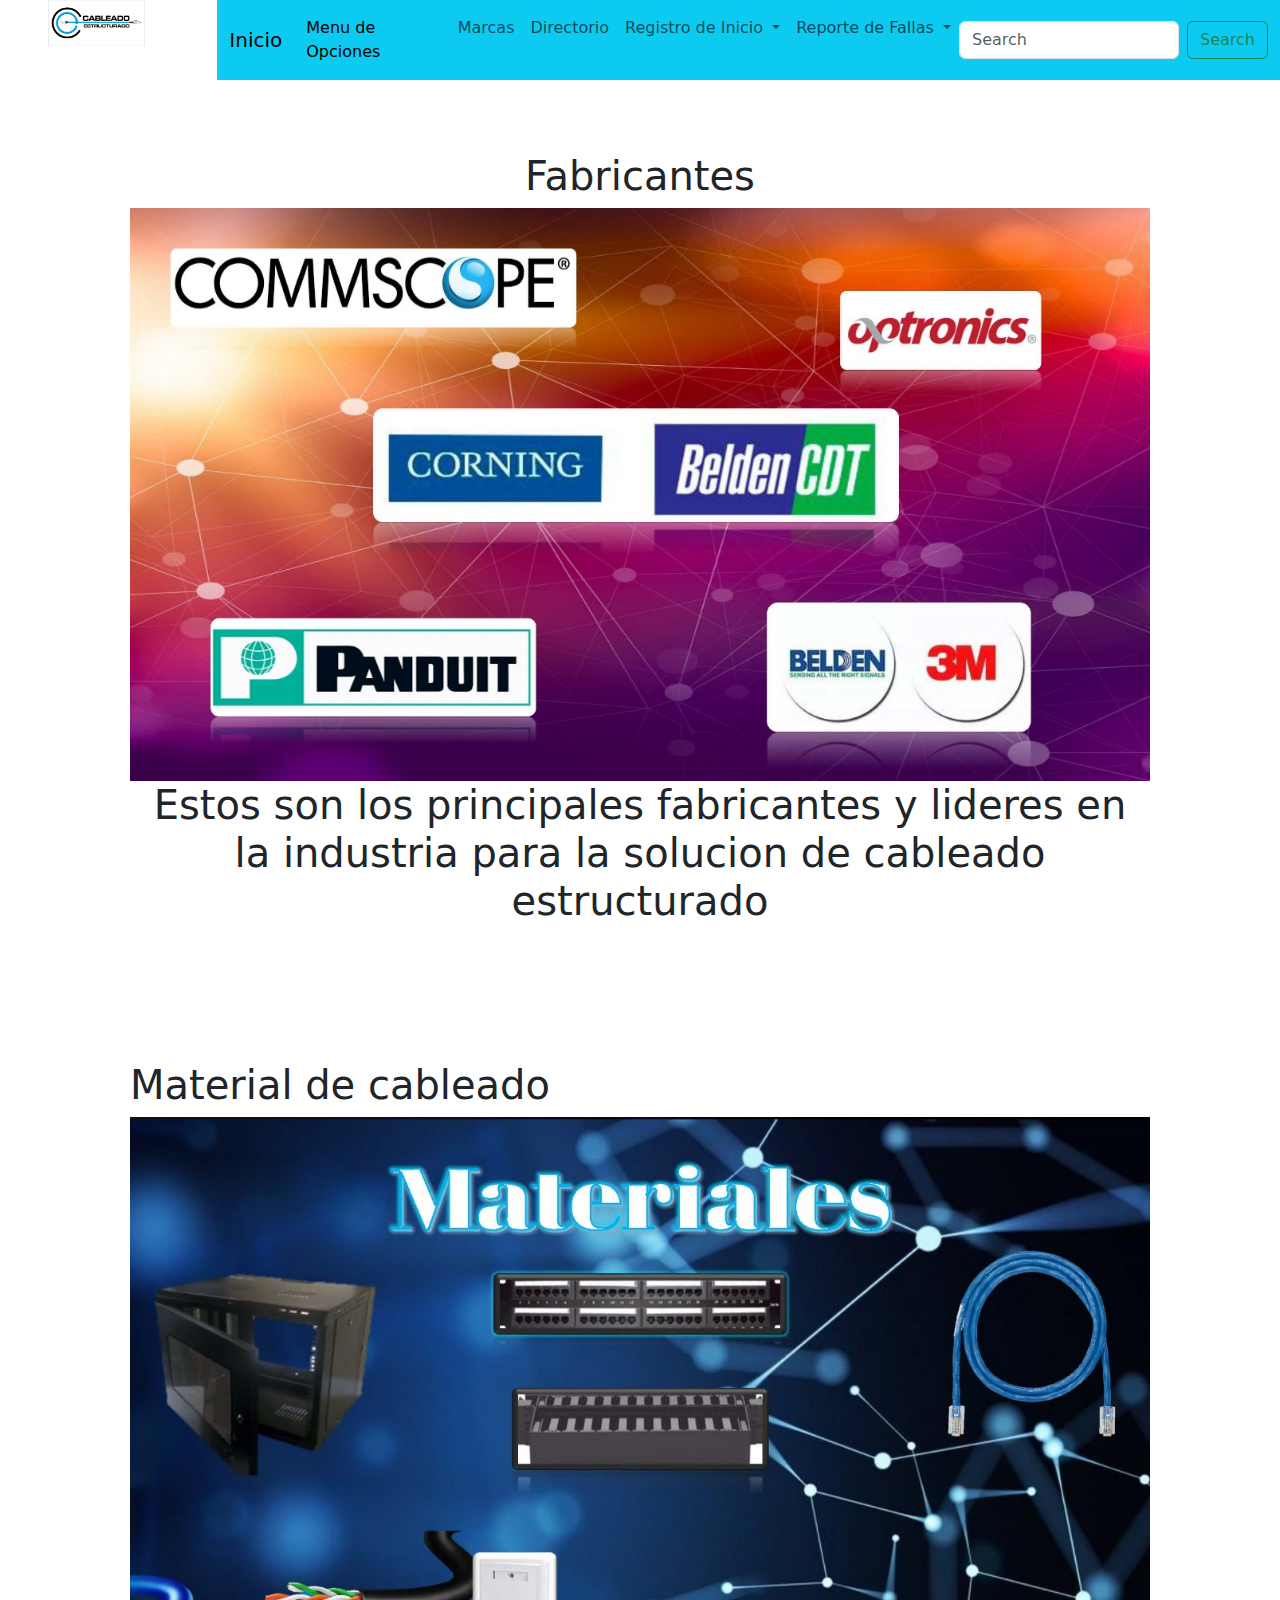
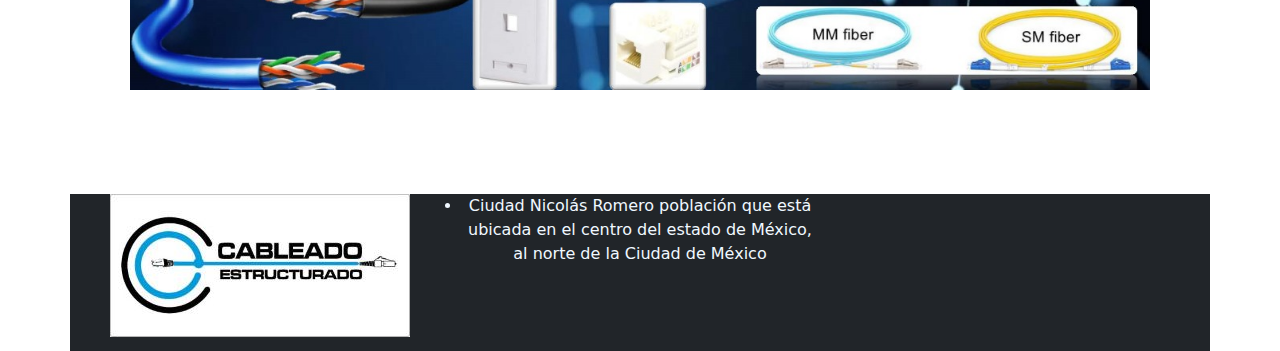
<file: paginas/marcas.html>
<!DOCTYPE html>
<html lang="es">
<head>
    <meta charset="UTF-8">
    <meta name="viewport" content="width=device-width, initial-scale=1.0">
    <link href="https://cdn.jsdelivr.net/npm/bootstrap@5.3.3/dist/css/bootstrap.min.css"rel="stylesheet">
    <link rel="stylesheet" href="../css/proyecto.css">
    <title>Marcas</title>
</head>

<body>
    <header>
<div class="row">
    <div class="col-2 bg-white Logo text-center">
<img src="../Imagenes/logocableadopng.png" alt="Logo de la Empresa" class="img-fluid">
    </div>
    <div class="col-10 bg-white">
        <nav class="navbar navbar-expand-lg bg-info">
            <div class="container-fluid">
              <a class="navbar-brand" href="../index.html">Inicio</a>
              <button class="navbar-toggler" type="button" data-bs-toggle="collapse" data-bs-target="#navbarSupportedContent" aria-controls="navbarSupportedContent" aria-expanded="false" aria-label="Toggle navigation">
                <span class="navbar-toggler-icon"></span>
              </button>
              <div class="collapse navbar-collapse" id="navbarSupportedContent">
                <ul class="navbar-nav me-auto mb-2 mb-lg-0">
                  <li class="nav-item">
                    <a class="nav-link active" aria-current="page" href="#">Menu de Opciones</a>
                  </li>
                  <li class="nav-item">
                    <a class="nav-link" href="#">Marcas</a>
                  </li>
                  <li class="nav-item">
                    <a class="nav-link" href="#">Directorio</a>
                  </li>
                  <li class="nav-item dropdown">
                    <a class="nav-link dropdown-toggle" href="#" role="button" data-bs-toggle="dropdown" aria-expanded="false">
                      Registro de Inicio
                    </a>
                    <ul class="dropdown-menu">
                        <li><a class="dropdown-item" href="#">Nombre</a></li>
                        <!-- <li><a class="dropdown-item" href="#">Another action</a></li> -->
                        <li><hr class="dropdown-divider"></li>
                        <li><a class="dropdown-item" href="#">Empresa Procedente</a></li>
                      </ul>
                  <li class="nav-item dropdown">
                    <a class="nav-link dropdown-toggle" href="#" role="button" data-bs-toggle="dropdown" aria-expanded="false">
                      Reporte de Fallas
                    </a>
                    <ul class="dropdown-menu">
                      <li><a class="dropdown-item" href="#">Falla en el Cable</a></li>
                      <!-- <li><a class="dropdown-item" href="#">Another action</a></li> -->
                      <li><hr class="dropdown-divider"></li>
                      <li><a class="dropdown-item" href="#">Falla en el WiFi</a></li>
                      <li><hr class="dropdown-divider"></li>
                      <li><a class="dropdown-item" href="#">Falla en el PC o Telefono</a></li>
                    </ul>
                  </li>
                  <!-- <li class="nav-item">
                    <a class="nav-link disabled" aria-disabled="true">Disabled</a>
                  </li> -->
                </ul>
                <form class="d-flex" role="search">
                  <input class="form-control me-2" type="search" placeholder="Search" aria-label="Search">
                  <button class="btn btn-outline-success" type="submit">Search</button>
                </form>
              </div>
            </div>
          </nav>
    </div>
</div>
    </header>

    <main>
        <div class="container mb-5">
          <div class="mt-4 p-5 bg- text-dark rounded text-center align-item-center">
            <h1>Fabricantes<h1>
            <img src="../Imagenes/6- marcas.jpg" alt="Materiales cableado" class="img-fluid">
            <p>Estos son los principales fabricantes y lideres en la industria para la solucion de cableado estructurado</p>
          </div>

          <div class="mt-4 p-5 bg- text-dark rounded text-center-align-items-center">
            <h1>Material de cableado<h1>
            <img src="../Imagenes/10- materiales.jpg" alt="tipo de componente" class="img-fluid logocableadopng">
          </div>
        </div>


    </main>

    <footer>
<div class="container bg-dark text-center align-item-center">
  <div class="row">
    <div class="col" >
      <img src="../Imagenes/logocableadomini.jpg" alt="Logo de la empresa">
    </div>
    <div class="col" style="color: aliceblue;"><li>Ciudad Nicolás Romero población que está ubicada en el centro del estado de México, al norte de la Ciudad de México</li></div>
    <div class="col" style="color: aliceblue;">
      <iframe src="https://www.google.com/maps/embed?pb=!1m18!1m12!1m3!1d1927698.3362225133!2d-100.92475285319688!3d19.32425220193488!2m3!1f0!2f0!3f0!3m2!1i1024!2i768!4f13.1!3m3!1m2!1s0x85cd8992c0eb0a3b%3A0xc2fef9be9fc5a857!2sEstado%20de%20M%C3%A9xico!5e0!3m2!1ses!2smx!4v1723782076064!5m2!1ses!2smx" width="50%" height="80%" style="border:0;" allowfullscreen="" loading="lazy" referrerpolicy="no-referrer-when-downgrade"></iframe>
    </div>
  </div>
</div>
    </footer>

    <script src="https://cdn.jsdelivr.net/npm/bootstrap@5.3.3/dist/js/bootstrap.bundle.min.js"></script>
</body>

</html>
</file>
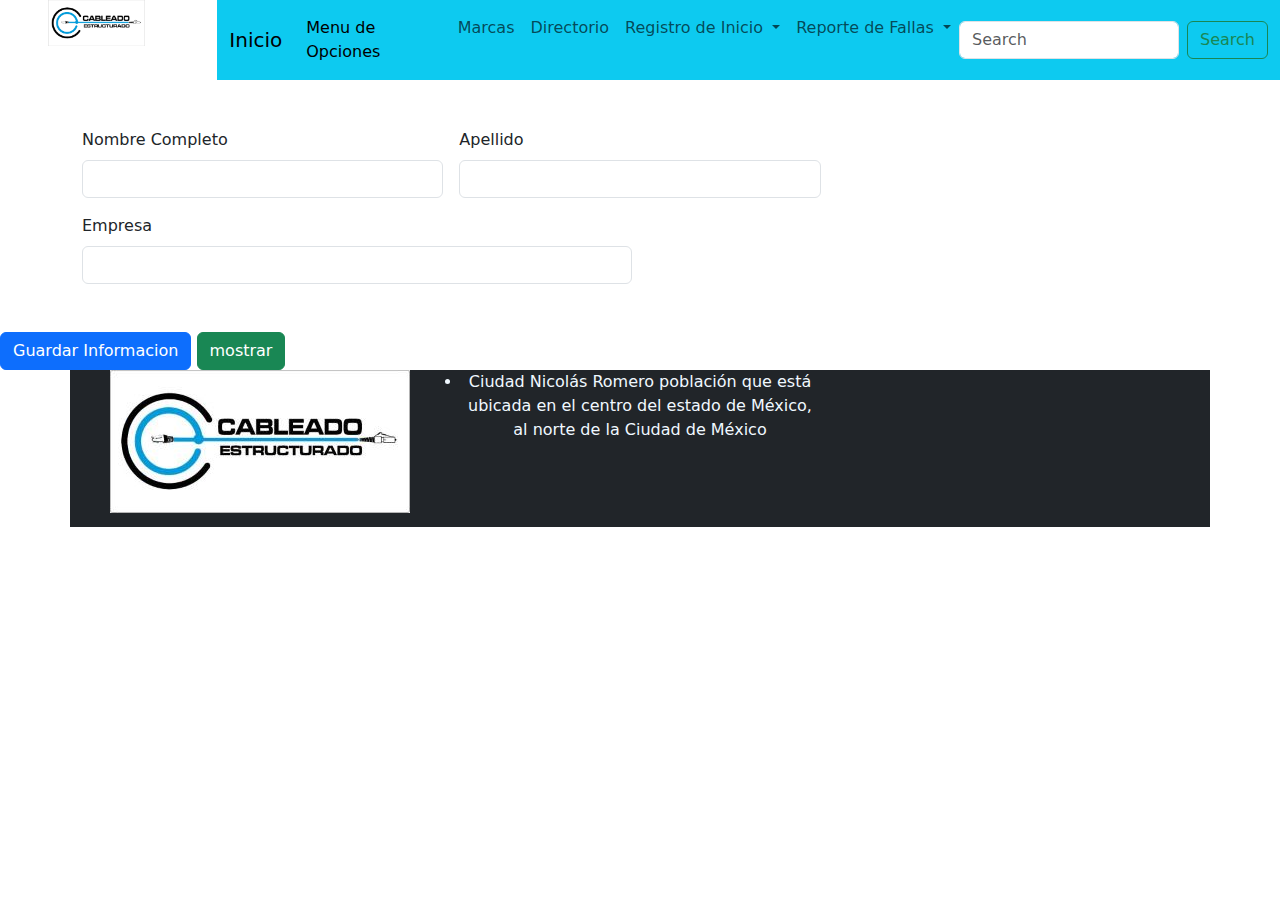
<file: paginas/registrodeinicio.html>
<!DOCTYPE html>
<html lang="es">

<head>
    <meta charset="UTF-8">
    <meta name="viewport" content="width=device-width, initial-scale=1.0">
    <link href="https://cdn.jsdelivr.net/npm/bootstrap@5.3.3/dist/css/bootstrap.min.css"rel="stylesheet">
    <link rel="stylesheet" href="../css/proyecto.css">
    <title>Registro de inicio</title>
</head>

<body>
    <header>
<div class="row">
    <div class="col-2 bg-white Logo text-center">
<img src="../Imagenes/logocableadopng.png" alt="Logo de la Empresa" class="img-fluid">
    </div>
    <div class="col-10 bg-white">
        <nav class="navbar navbar-expand-lg bg-info">
            <div class="container-fluid">
              <a class="navbar-brand" href="../index.html">Inicio</a>
              <button class="navbar-toggler" type="button" data-bs-toggle="collapse" data-bs-target="#navbarSupportedContent" aria-controls="navbarSupportedContent" aria-expanded="false" aria-label="Toggle navigation">
                <span class="navbar-toggler-icon"></span>
              </button>
              <div class="collapse navbar-collapse" id="navbarSupportedContent">
                <ul class="navbar-nav me-auto mb-2 mb-lg-0">
                  <li class="nav-item">
                    <a class="nav-link active" aria-current="page" href="#">Menu de Opciones</a>
                  </li>
                  <li class="nav-item">
                    <a class="nav-link" href="#">Marcas</a>
                  </li>
                  <li class="nav-item">
                    <a class="nav-link" href="#">Directorio</a>
                  </li>
                  <li class="nav-item dropdown">
                    <a class="nav-link dropdown-toggle" href="#" role="button" data-bs-toggle="dropdown" aria-expanded="false">
                      Registro de Inicio
                    </a>
                    <ul class="dropdown-menu">
                        <li><a class="dropdown-item" href="#">Nombre</a></li>
                        <!-- <li><a class="dropdown-item" href="#">Another action</a></li> -->
                        <li><hr class="dropdown-divider"></li>
                        <li><a class="dropdown-item" href="#">Empresa Procedente</a></li>
                      </ul>
                  <li class="nav-item dropdown">
                    <a class="nav-link dropdown-toggle" href="#" role="button" data-bs-toggle="dropdown" aria-expanded="false">
                      Reporte de Fallas
                    </a>
                    <ul class="dropdown-menu">
                      <li><a class="dropdown-item" href="#">Falla en el Cable</a></li>
                      <!-- <li><a class="dropdown-item" href="#">Another action</a></li> -->
                      <li><hr class="dropdown-divider"></li>
                      <li><a class="dropdown-item" href="#">Falla en el WiFi</a></li>
                      <li><hr class="dropdown-divider"></li>
                      <li><a class="dropdown-item" href="#">Falla en el PC o Telefono</a></li>
                    </ul>
                  </li>
                  <!-- <li class="nav-item">
                    <a class="nav-link disabled" aria-disabled="true">Disabled</a>
                  </li> -->
                </ul>
                <form class="d-flex" role="search">
                  <input class="form-control me-2" type="search" placeholder="Search" aria-label="Search">
                  <button class="btn btn-outline-success" type="submit">Search</button>
                </form>
              </div>
            </div>
          </nav>
    </div>
</div>
    </header>

    <main>
        <div class="container mb-5 mt-5">
          <form class="row g-3 needs-validation" novalidate method="post" action="../insertar.php">
            <div class="col-md-4">
              <label for="Nombre" class="form-label">Nombre Completo</label>
              <input type="text" class="form-control" id="nombre" name="Nombre" required>
              <div class="valid-feedback">
                Completo
              </div>
              <div class="invalid-feedback">
                Por favor ingresa tu Nombre.
              </div>
            </div>
            <div class="col-md-4">
              <label for="Apellido" class="form-label">Apellido</label>
              <input type="text" class="form-control" id="Apellido" name="Apellido" required>
              <div class="valid-feedback"> 
                Completo
              </div>
              <div class="invalid-feedback">
                Por favor ingresa tu Apellido
              </div>
            </div>
            <!-- <div class="col-md-4">
              <label for="validationCustomUsername" class="form-label">Username</label>
              <div class="input-group has-validation">
                <span class="input-group-text" id="inputGroupPrepend">@</span>
                <input type="text" class="form-control" id="validationCustomUsername" aria-describedby="inputGroupPrepend" required>
                <div class="invalid-feedback">
                  Please choose a username.
                </div>
              </div>
            </div> -->
            <div class="col-md-6">
              <label for="Empresa" class="form-label">Empresa</label>
              <input type="text" class="form-control" id="Empresa" name="Empresa"  required>
              <div class="valid-feedback">
                Completo
              </div>
              <div class="invalid-feedback">
                Por favor ingresa tu Empresa
              </div>
            </div>
            </div>
            <!-- <div class="col-md-3">
              <label for="validationCustom04" class="form-label">State</label>
              <select class="form-select" id="validationCustom04" required>
                <option selected disabled value="">Choose...</option>
                <option>...</option>
              </select>
              <div class="invalid-feedback">
                Please select a valid state.
              </div>
            </div>
            <div class="col-md-3">
              <label for="validationCustom05" class="form-label">Zip</label>
              <input type="text" class="form-control" id="validationCustom05" required>
              <div class="invalid-feedback">
                Please provide a valid zip.
              </div>
            </div>
            <div class="col-12">
              <div class="form-check">
                <input class="form-check-input" type="checkbox" value="" id="invalidCheck" required>
                <label class="form-check-label" for="invalidCheck">
                  Agree to terms and conditions
                </label>
                <div class="invalid-feedback">
                  You must agree before submitting.
                </div>
              </div>
            </div> -->
            <div class="col-12">
              <!-- <button class="btn btn-primary" type="submit">Submit form</button> -->
              <button class="btn btn-primary" type="submit" value="Guardar">Guardar Informacion</button>
              <button class="btn btn-success" onclick="location.href='../consultar.php';">mostrar</button>
            </div>
          </form>           
        </div>

    </main>

    <footer>
<div class="container bg-dark text-center align-item-center">
  <div class="row">
    <div class="col" >
      <img src="../Imagenes/logocableadomini.jpg" alt="Logo de la empresa">
    </div>
    <div class="col" style="color: aliceblue;"><li>Ciudad Nicolás Romero población que está ubicada en el centro del estado de México, al norte de la Ciudad de México</li></div>
    <div class="col" style="color: aliceblue;">
      <iframe src="https://www.google.com/maps/embed?pb=!1m18!1m12!1m3!1d1927698.3362225133!2d-100.92475285319688!3d19.32425220193488!2m3!1f0!2f0!3f0!3m2!1i1024!2i768!4f13.1!3m3!1m2!1s0x85cd8992c0eb0a3b%3A0xc2fef9be9fc5a857!2sEstado%20de%20M%C3%A9xico!5e0!3m2!1ses!2smx!4v1723782076064!5m2!1ses!2smx" width="50%" height="80%" style="border:0;" allowfullscreen="" loading="lazy" referrerpolicy="no-referrer-when-downgrade"></iframe>
    </div>
  </div>
</div>
    </footer>

    <script src="https://cdn.jsdelivr.net/npm/bootstrap@5.3.3/dist/js/bootstrap.bundle.min.js"></script>
    <script>
      // Example starter JavaScript for disabling form submissions if there are invalid fields
(() => {
  'use strict'

  // Fetch all the forms we want to apply custom Bootstrap validation styles to
  const forms = document.querySelectorAll('.needs-validation')

  // Loop over them and prevent submission
  Array.from(forms).forEach(form => {
    form.addEventListener('submit', event => {
      if (!form.checkValidity()) {
        event.preventDefault()
        event.stopPropagation()
      }

      form.classList.add('was-validated')
    }, false)
  })
})()
    </script>
</body>

</html>
</file>
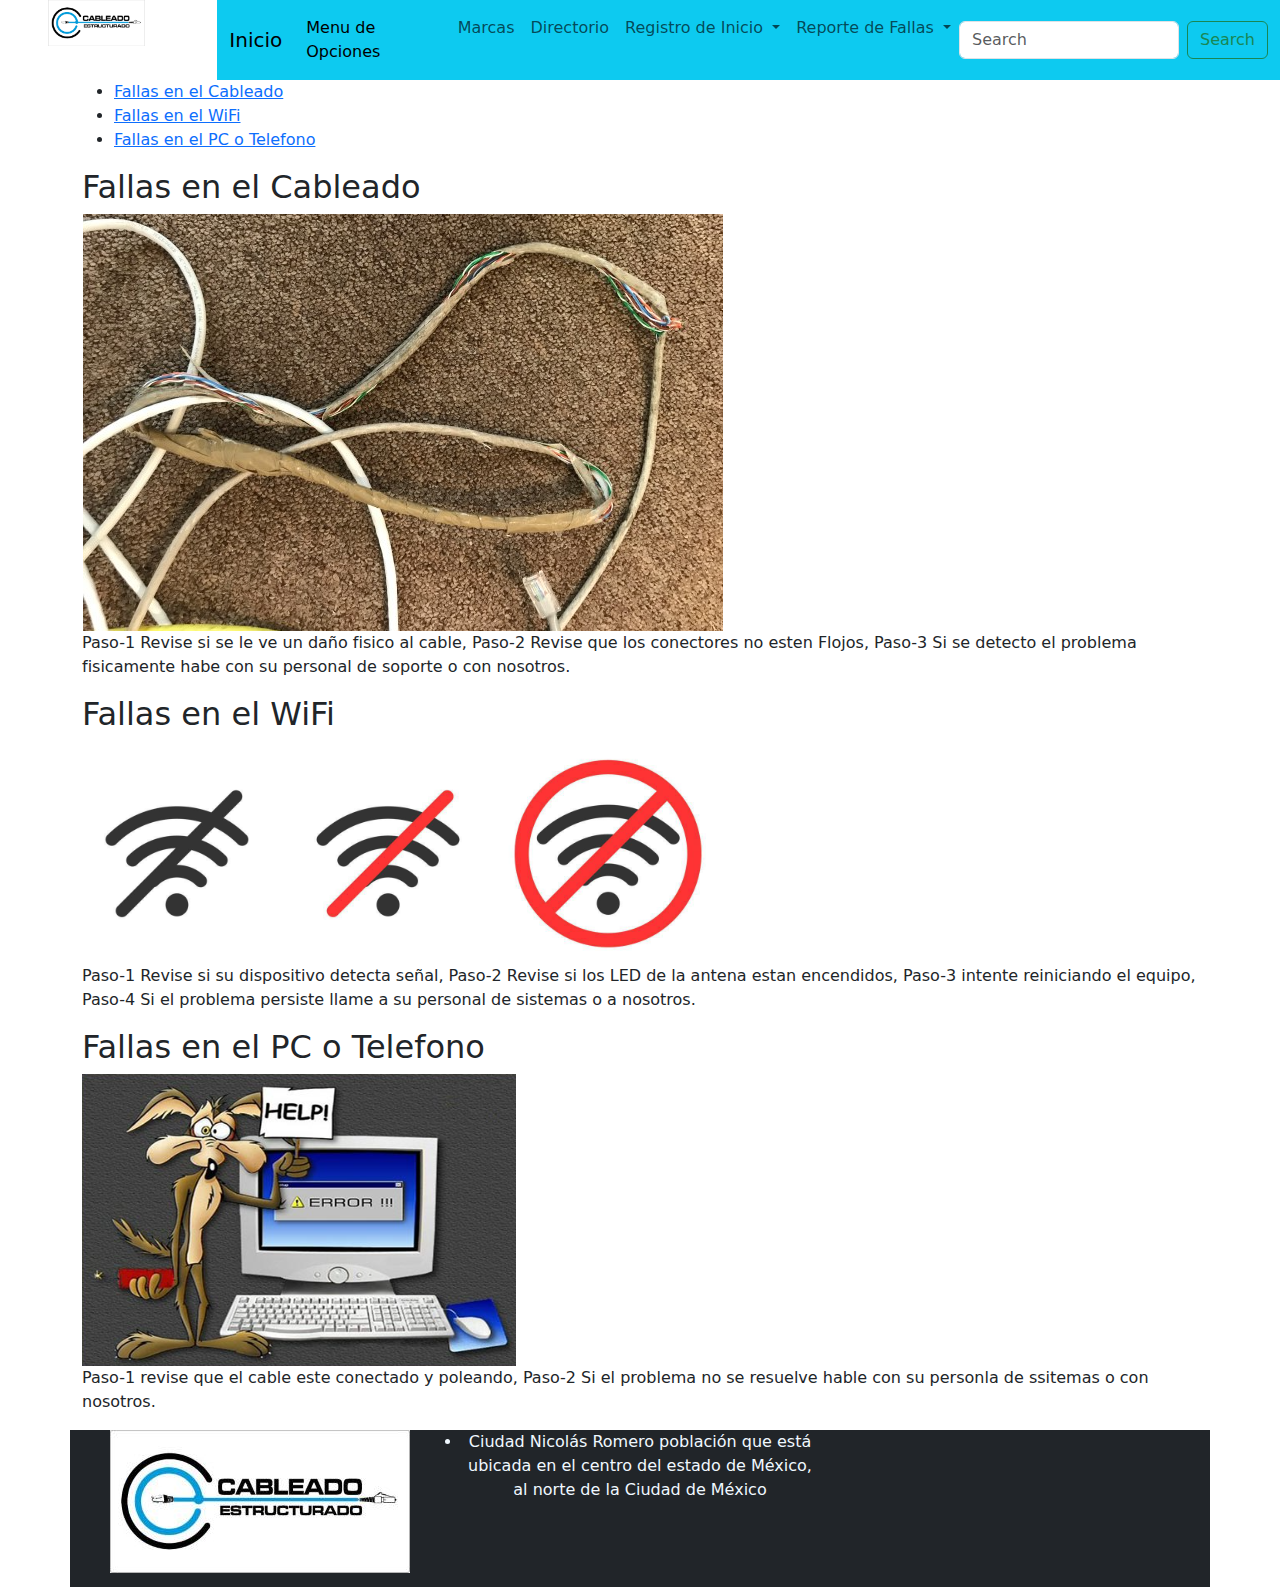
<file: paginas/reportedefallas.html>
<!DOCTYPE html>
<html lang="es">
<head>
    <meta charset="UTF-8">
    <meta name="viewport" content="width=device-width, initial-scale=1.0">
    <link href="https://cdn.jsdelivr.net/npm/bootstrap@5.3.3/dist/css/bootstrap.min.css"rel="stylesheet">
    <link rel="stylesheet" href="../css/proyecto.css">
    <title>Reporte de fallas</title>
</head>

<body>
    <header>
<div class="row">
    <div class="col-2 bg-white Logo text-center">
<img src="../Imagenes/logocableadopng.png" alt="Logo de la Empresa" class="img-fluid">
    </div>
    <div class="col-10 bg-white">
        <nav class="navbar navbar-expand-lg bg-info">
            <div class="container-fluid">
              <a class="navbar-brand" href="../index.html">Inicio</a>
              <button class="navbar-toggler" type="button" data-bs-toggle="collapse" data-bs-target="#navbarSupportedContent" aria-controls="navbarSupportedContent" aria-expanded="false" aria-label="Toggle navigation">
                <span class="navbar-toggler-icon"></span>
              </button>
              <div class="collapse navbar-collapse" id="navbarSupportedContent">
                <ul class="navbar-nav me-auto mb-2 mb-lg-0">
                  <li class="nav-item">
                    <a class="nav-link active" aria-current="page" href="#">Menu de Opciones</a>
                  </li>
                  <li class="nav-item">
                    <a class="nav-link" href="#">Marcas</a>
                  </li>
                  <li class="nav-item">
                    <a class="nav-link" href="#">Directorio</a>
                  </li>
                  <li class="nav-item dropdown">
                    <a class="nav-link dropdown-toggle" href="#" role="button" data-bs-toggle="dropdown" aria-expanded="false">
                      Registro de Inicio
                    </a>
                    <ul class="dropdown-menu">
                        <li><a class="dropdown-item" href="#">Nombre</a></li>
                        <!-- <li><a class="dropdown-item" href="#">Another action</a></li> -->
                        <li><hr class="dropdown-divider"></li>
                        <li><a class="dropdown-item" href="#">Empresa Procedente</a></li>
                      </ul>
                  <li class="nav-item dropdown">
                    <a class="nav-link dropdown-toggle" href="#" role="button" data-bs-toggle="dropdown" aria-expanded="false">
                      Reporte de Fallas
                    </a>
                    <ul class="dropdown-menu">
                      <li><a class="dropdown-item" href="#">Falla en el Cable</a></li>
                      <!-- <li><a class="dropdown-item" href="#">Another action</a></li> -->
                      <li><hr class="dropdown-divider"></li>
                      <li><a class="dropdown-item" href="#">Falla en el WiFi</a></li>
                      <li><hr class="dropdown-divider"></li>
                      <li><a class="dropdown-item" href="#">Falla en el PC o Telefono</a></li>
                    </ul>
                  </li>
                  <!-- <li class="nav-item">
                    <a class="nav-link disabled" aria-disabled="true">Disabled</a>
                  </li> -->
                </ul>
                <form class="d-flex" role="search">
                  <input class="form-control me-2" type="search" placeholder="Search" aria-label="Search">
                  <button class="btn btn-outline-success" type="submit">Search</button>
                </form>
              </div>
            </div>
          </nav>
    </div>
</div>
    </header>

    <main>
        <div class="container">
          <nav>
            <ul>
              <li><a href="#seccion1">Fallas en el Cableado</a></li>
              <li><a href="#seccion2">Fallas en el WiFi</a></li>
              <li><a href="#seccion3">Fallas en el PC o Telefono</a></li>
            </ul>
          </nav>
          
          <section id="seccion1">
            <h2>Fallas en el Cableado</h2>
            <img src="../Imagenes/fallas en el cableado.PNG" alt="Falla en el Cableado">
            <p>Paso-1 Revise si se le ve un daño fisico al cable, Paso-2 Revise que los conectores no esten Flojos, Paso-3 Si se detecto el problema fisicamente habe con su personal de soporte o con nosotros.</p>
          </section>
          
          <section id="seccion2">
            <h2>Fallas en el WiFi</h2>
            <img src="../Imagenes/fallas en el wifi.PNG" alt="Falla en el WiFi">
            <p>Paso-1 Revise si su dispositivo detecta señal, Paso-2 Revise si los LED de la antena estan encendidos, Paso-3 intente reiniciando el equipo, Paso-4 Si el problema persiste llame a su personal de sistemas o a nosotros.</p>
          </section>
          
          <section id="seccion3">
            <h2>Fallas en el PC o Telefono</h2>
            <img src="../Imagenes/fallas en el pc.PNG" alt="Falla en el PC o Telefono">
            <p>Paso-1 revise que el cable este conectado y poleando, Paso-2 Si el problema no se resuelve hable con su personla de ssitemas o con nosotros.</p>
          </section>
          
        </div>


    </main>

    <footer>
<div class="container bg-dark text-center align-item-center">
  <div class="row">
    <div class="col" >
      <img src="../Imagenes/logocableadomini.jpg" alt="Logo de la empresa">
    </div>
    <div class="col" style="color: aliceblue;"><li>Ciudad Nicolás Romero población que está ubicada en el centro del estado de México, al norte de la Ciudad de México</li></div>
    <div class="col" style="color: aliceblue;">
      <iframe src="https://www.google.com/maps/embed?pb=!1m18!1m12!1m3!1d1927698.3362225133!2d-100.92475285319688!3d19.32425220193488!2m3!1f0!2f0!3f0!3m2!1i1024!2i768!4f13.1!3m3!1m2!1s0x85cd8992c0eb0a3b%3A0xc2fef9be9fc5a857!2sEstado%20de%20M%C3%A9xico!5e0!3m2!1ses!2smx!4v1723782076064!5m2!1ses!2smx" width="50%" height="80%" style="border:0;" allowfullscreen="" loading="lazy" referrerpolicy="no-referrer-when-downgrade"></iframe>
    </div>
  </div>
</div>
    </footer>

    <script src="https://cdn.jsdelivr.net/npm/bootstrap@5.3.3/dist/js/bootstrap.bundle.min.js"></script>
</body>

</html>
</file>
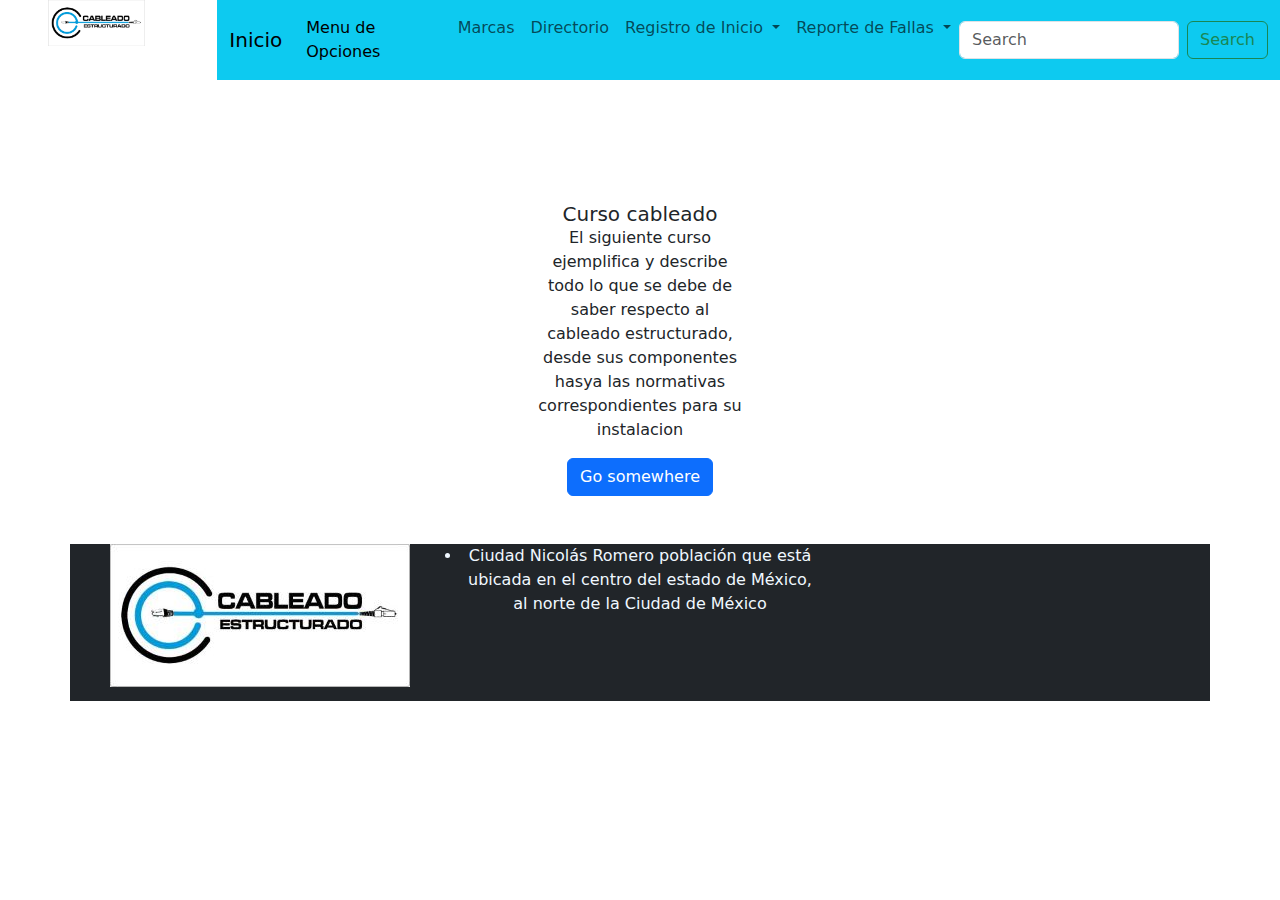
<file: paginas/Video.html>
<!DOCTYPE html>
<html lang="es">
<head>
    <meta charset="UTF-8">
    <meta name="viewport" content="width=device-width, initial-scale=1.0">
    <link href="https://cdn.jsdelivr.net/npm/bootstrap@5.3.3/dist/css/bootstrap.min.css"rel="stylesheet">
    <link rel="stylesheet" href="../css/proyecto.css">
    <title>Video</title>
</head>

<body>
    <header>
<div class="row">
    <div class="col-2 bg-white Logo text-center">
<img src="../Imagenes/logocableadopng.png" alt="Logo de la Empresa" class="img-fluid">
    </div>
    <div class="col-10 bg-white">
        <nav class="navbar navbar-expand-lg bg-info">
            <div class="container-fluid">
              <a class="navbar-brand" href="../index.html">Inicio</a>
              <button class="navbar-toggler" type="button" data-bs-toggle="collapse" data-bs-target="#navbarSupportedContent" aria-controls="navbarSupportedContent" aria-expanded="false" aria-label="Toggle navigation">
                <span class="navbar-toggler-icon"></span>
              </button>
              <div class="collapse navbar-collapse" id="navbarSupportedContent">
                <ul class="navbar-nav me-auto mb-2 mb-lg-0">
                  <li class="nav-item">
                    <a class="nav-link active" aria-current="page" href="#">Menu de Opciones</a>
                  </li>
                  <li class="nav-item">
                    <a class="nav-link" href="#">Marcas</a>
                  </li>
                  <li class="nav-item">
                    <a class="nav-link" href="#">Directorio</a>
                  </li>
                  <li class="nav-item dropdown">
                    <a class="nav-link dropdown-toggle" href="#" role="button" data-bs-toggle="dropdown" aria-expanded="false">
                      Registro de Inicio
                    </a>
                    <ul class="dropdown-menu">
                        <li><a class="dropdown-item" href="#">Nombre</a></li>
                        <!-- <li><a class="dropdown-item" href="#">Another action</a></li> -->
                        <li><hr class="dropdown-divider"></li>
                        <li><a class="dropdown-item" href="#">Empresa Procedente</a></li>
                      </ul>
                  <li class="nav-item dropdown">
                    <a class="nav-link dropdown-toggle" href="#" role="button" data-bs-toggle="dropdown" aria-expanded="false">
                      Reporte de Fallas
                    </a>
                    <ul class="dropdown-menu">
                      <li><a class="dropdown-item" href="#">Falla en el Cable</a></li>
                      <!-- <li><a class="dropdown-item" href="#">Another action</a></li> -->
                      <li><hr class="dropdown-divider"></li>
                      <li><a class="dropdown-item" href="#">Falla en el WiFi</a></li>
                      <li><hr class="dropdown-divider"></li>
                      <li><a class="dropdown-item" href="#">Falla en el PC o Telefono</a></li>
                    </ul>
                  </li>
                  <!-- <li class="nav-item">
                    <a class="nav-link disabled" aria-disabled="true">Disabled</a>
                  </li> -->
                </ul>
                <form class="d-flex" role="search">
                  <input class="form-control me-2" type="search" placeholder="Search" aria-label="Search">
                  <button class="btn btn-outline-success" type="submit">Search</button>
                </form>
              </div>
            </div>
          </nav>
    </div>
</div>
    </header>

    <main>
        <div class="container text-center mb-5 mt-5>
          <div class="card d-inline-block m-5" style="width: 15rem;">
            <div class="ratio ratio-16x9">
  <iframe width="560" height="315" src="https://www.youtube.com/embed/miLmJkq9THo?si=YZGK0KXc_I3j7o9e" title="YouTube video player" frameborder="0" allow="accelerometer; autoplay; clipboard-write; encrypted-media; gyroscope; picture-in-picture; web-share" referrerpolicy="strict-origin-when-cross-origin" allowfullscreen></iframe>
</div>
            <div class="card-body">
              <h5 class="card-title">Curso cableado</h5>
              <p class="card-text">El siguiente curso ejemplifica y describe todo lo que se debe de saber respecto al cableado estructurado, desde sus componentes hasya las normativas correspondientes para su instalacion</p>
              <a href="#" class="btn btn-primary">Go somewhere</a>
            </div>
          </div>
        </div>


    </main>

    <footer>
<div class="container bg-dark text-center align-item-center">
  <div class="row">
    <div class="col" >
      <img src="../Imagenes/logocableadomini.jpg" alt="Logo de la empresa">
    </div>
    <div class="col" style="color: aliceblue;"><li>Ciudad Nicolás Romero población que está ubicada en el centro del estado de México, al norte de la Ciudad de México</li></div>
    <div class="col" style="color: aliceblue;">
      <iframe src="https://www.google.com/maps/embed?pb=!1m18!1m12!1m3!1d1927698.3362225133!2d-100.92475285319688!3d19.32425220193488!2m3!1f0!2f0!3f0!3m2!1i1024!2i768!4f13.1!3m3!1m2!1s0x85cd8992c0eb0a3b%3A0xc2fef9be9fc5a857!2sEstado%20de%20M%C3%A9xico!5e0!3m2!1ses!2smx!4v1723782076064!5m2!1ses!2smx" width="50%" height="80%" style="border:0;" allowfullscreen="" loading="lazy" referrerpolicy="no-referrer-when-downgrade"></iframe>
    </div>
  </div>
</div>
    </footer>

    <script src="https://cdn.jsdelivr.net/npm/bootstrap@5.3.3/dist/js/bootstrap.bundle.min.js"></script>
</body>

</html>
</file>
<file: css/proyecto.css>
.Logo img{
width: 50%;
}
</file>
